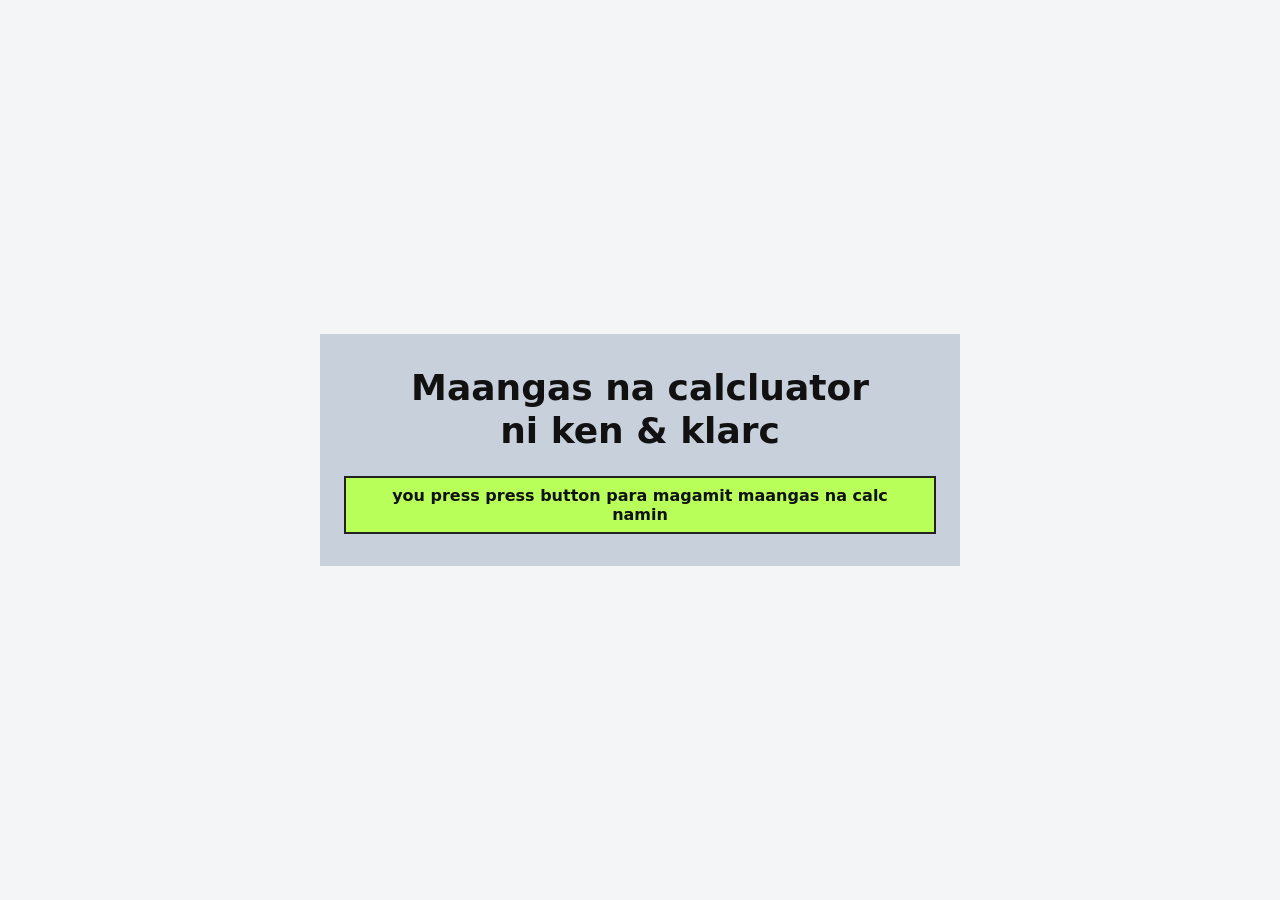
<file: src/main/resources/static/index.html>
<!DOCTYPE html>
<html lang="en">
<head>
    <meta charset="UTF-8">
    <meta name="viewport" content="width=device-width, initial-scale=1">
    <title>Landing</title>
    <link rel="stylesheet" href="style.css">
</head>
<body>
    <div class="panel">
        <h1>Maangas na calcluator<br>ni ken &amp; klarc</h1>
        <a class="btn" href="plan.html">you press press button para magamit maangas na calc namin</a>
    </div>
</body>
</html>
</file>
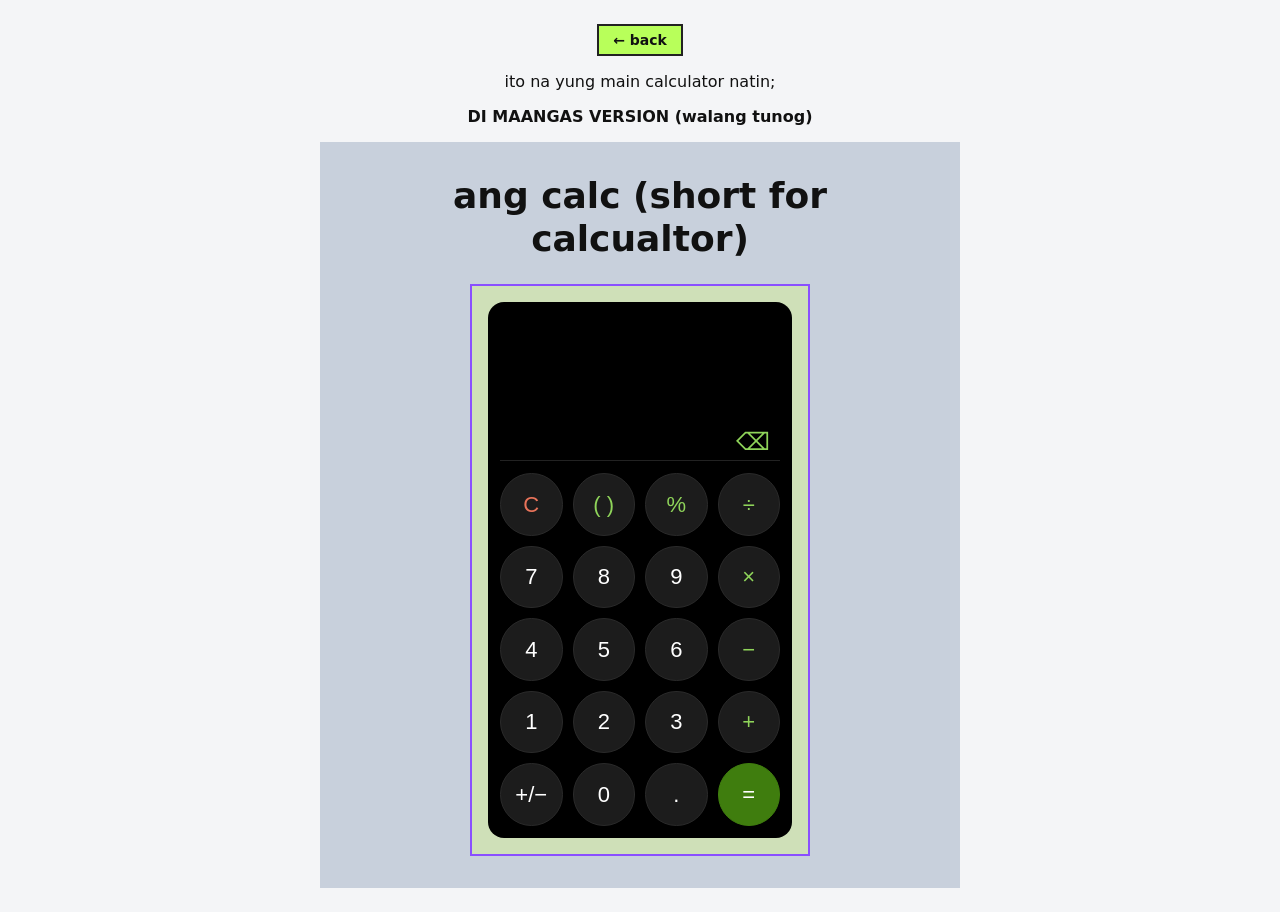
<file: src/main/resources/static/calculator.html>
<!DOCTYPE html>
<html lang="en">
<head>
    <meta charset="UTF-8">
    <meta name="viewport" content="width=device-width, initial-scale=1">
    <title>Calculator</title>
    <link rel="stylesheet" href="style.css">
    <style>
        .calcbox { display: inline-block; width: 100%; max-width: 340px; border: 2px solid #8a4fff; background: #cfe0b8; padding: 16px; }
        .calc { background: #000; color: #fff; border-radius: 16px; padding: 12px; }
        .display { min-height: 110px; display: flex; flex-direction: column; justify-content: flex-end; align-items: flex-end; padding: 8px; text-align: right; word-break: break-all; }
        .expression { font-size: 32px; line-height: 1.2; min-height: 38px; }
        .error { font-size: 16px; color: #e8735a; min-height: 22px; }
        .toolbar { display: flex; justify-content: flex-end; border-bottom: 1px solid #222; }
        .toolbar button { background: none; border: 0; color: #8fd45a; font-size: 24px; cursor: pointer; padding: 4px 10px; }
        .keys { display: grid; grid-template-columns: repeat(4, 1fr); gap: 10px; padding-top: 12px; }
        .keys button { aspect-ratio: 1; border-radius: 50%; border: 1px solid #2a2a2a; background: #1c1c1c; color: #fff; font-size: 22px; cursor: pointer; touch-action: manipulation; }
        .keys button:active, .toolbar button:active { opacity: 0.6; }
        .keys button:focus-visible, .toolbar button:focus-visible { outline: 2px solid #5ec8c0; outline-offset: 2px; }
        .keys .op { color: #8fd45a; }
        .keys .clear { color: #e8735a; }
        .keys .equals { background: #3f7d0e; border-color: #3f7d0e; }
    </style>
</head>
<body>
    <a class="back-link" href="index.html">&larr; back</a>
    <p class="note">ito na yung main calculator natin;<br></p>
    <p class="note"><b id="plan-label"></b></p>

    <div class="panel">
        <h1>ang calc (short for calcualtor)</h1>

        <div class="calcbox">
            <div class="calc">
                <div class="display">
                    <div class="expression" id="expression"></div>
                    <div class="error" id="error"></div>
                </div>
                <div class="toolbar">
                    <button type="button" data-key="back" aria-label="Backspace">&#9003;</button>
                </div>
                <div class="keys">
                    <button type="button" data-key="C" class="clear" aria-label="Clear">C</button>
                    <button type="button" data-key="()" class="op" aria-label="Parentheses">( )</button>
                    <button type="button" data-key="%" class="op" aria-label="Percent">%</button>
                    <button type="button" data-key="÷" class="op" aria-label="Divide">÷</button>

                    <button type="button" data-key="7">7</button>
                    <button type="button" data-key="8">8</button>
                    <button type="button" data-key="9">9</button>
                    <button type="button" data-key="×" class="op" aria-label="Multiply">×</button>

                    <button type="button" data-key="4">4</button>
                    <button type="button" data-key="5">5</button>
                    <button type="button" data-key="6">6</button>
                    <button type="button" data-key="-" class="op" aria-label="Subtract">&minus;</button>

                    <button type="button" data-key="1">1</button>
                    <button type="button" data-key="2">2</button>
                    <button type="button" data-key="3">3</button>
                    <button type="button" data-key="+" class="op" aria-label="Add">+</button>

                    <button type="button" data-key="+/-" aria-label="Plus or minus">+/&minus;</button>
                    <button type="button" data-key="0">0</button>
                    <button type="button" data-key=".">.</button>
                    <button type="button" data-key="=" class="equals" aria-label="Equals">=</button>
                </div>
            </div>
        </div>
    </div>

    <script>
        const expressionEl = document.getElementById('expression');
        const errorEl = document.getElementById('error');
        let expression = '';

        // same logic as before: send the display text + clicked key to /press
        async function press(key) {
            try {
                const params = new URLSearchParams({ expression: expression, key: key });
                const response = await fetch('/press?' + params);
                const data = await response.json();
                expression = data.expression || '';
                expressionEl.textContent = expression;
                errorEl.textContent = data.error || '';
            } catch (e) {
                errorEl.textContent = "Can't reach the server";
            }
        }

        // ---------- which version? (set by the link: calculator.html?plan=super) ----------
        const isPaid = new URLSearchParams(location.search).get('plan') === 'super';
        document.getElementById('plan-label').textContent =
            isPaid ? 'SUPER DUPER MAANGAS VERSION (may tunog!)' : 'DI MAANGAS VERSION (walang tunog)';

        // ---------- paid-only sounds (made in the browser, no audio files needed) ----------
        let audioCtx;

        // plays one short videoke-style beep
        function beep(freq, start = 0, duration = 0.12) {
            audioCtx = audioCtx || new (window.AudioContext || window.webkitAudioContext)();
            const osc = audioCtx.createOscillator();
            const gain = audioCtx.createGain();
            const t = audioCtx.currentTime + start;
            osc.type = 'square';
            osc.frequency.value = freq;
            gain.gain.setValueAtTime(0.12, t);
            gain.gain.exponentialRampToValueAtTime(0.001, t + duration);
            osc.connect(gain);
            gain.connect(audioCtx.destination);
            osc.start(t);
            osc.stop(t + duration);
        }

        // each number climbs up the scale, like the keypad on a videoke remote
        const KEY_TONES = { '0': 523, '1': 587, '2': 659, '3': 698, '4': 784,
                            '5': 880, '6': 988, '7': 1047, '8': 1175, '9': 1319 };

        // little celebration tune on "="
        function jingle() {
            [523, 659, 784, 1047, 784, 1047].forEach((note, i) => beep(note, i * 0.14, 0.18));
        }

        // plays static/audio/equals.mp3 if you add one, otherwise falls back to the jingle
        function playEquals() {
            new Audio('audio/equals.mp3').play().catch(jingle);
        }

        function playSound(key) {
            try {
                if (key === '=') playEquals();
                else beep(KEY_TONES[key] || 330);   // operators, C, back, etc. share a lower beep
            } catch (e) { /* no sound is fine, the calculator still works */ }
        }

        document.querySelectorAll('button[data-key]').forEach(button => {
            button.addEventListener('click', () => {
                if (isPaid) playSound(button.dataset.key);
                press(button.dataset.key);
            });
        });
    </script>
</body>
</html>
</file>
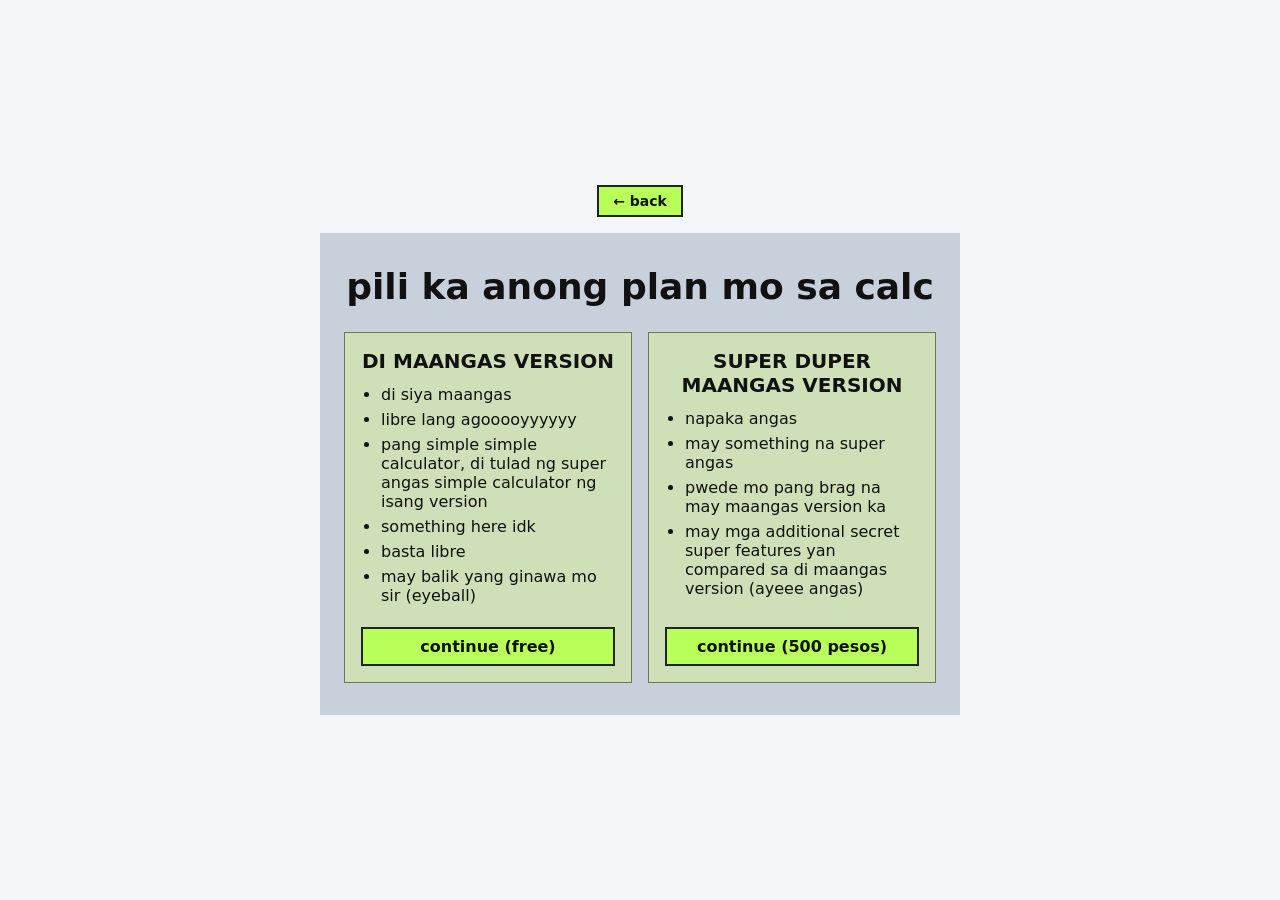
<file: src/main/resources/static/plan.html>
<!DOCTYPE html>
<html lang="en">
<head>
    <meta charset="UTF-8">
    <meta name="viewport" content="width=device-width, initial-scale=1">
    <title>Pili ka ng plan</title>
    <link rel="stylesheet" href="style.css">
</head>
<body>
<a class="back-link" href="index.html">&larr; back</a>
    <div class="panel">
        <h1>pili ka anong plan mo sa calc</h1>
        <div class="cards">

            <div class="card plan">
                <h2>DI MAANGAS VERSION</h2>
                <ul>
                    <li>di siya maangas</li>
                    <li>libre lang agooooyyyyyy</li>
                    <li>pang simple simple calculator, di tulad ng super angas simple calculator ng isang version</li>
                    <li>something here idk</li>
                    <li>basta libre</li>
                    <li>may balik yang ginawa mo sir (eyeball)</li>
                </ul>
                <!-- free plan: straight to the calculator -->
                <a class="btn" href="calculator.html">continue (free)</a>
            </div>

            <div class="card plan">
                <h2>SUPER DUPER MAANGAS VERSION</h2>
                <ul>
                    <li>napaka angas</li>
                    <li>may something na super angas</li>
                    <li>pwede mo pang brag na may maangas version ka</li>
                    <li>may mga additional secret super features yan compared sa di maangas version (ayeee angas)</li>
                </ul>
                <!-- paid plan: pay first -->
                <a class="btn" href="payment.html">continue (500 pesos)</a>
            </div>

        </div>
    </div>
</body>
</html>
</file>
<file: src/main/resources/static/style.css>
* { box-sizing: border-box; }

body {
    margin: 0;
    min-height: 100vh;
    display: flex;
    flex-direction: column;
    align-items: center;
    justify-content: center;
    gap: 16px;
    padding: 24px;
    background: #f4f5f7;
    color: #111;
    font-family: system-ui, "Segoe UI", Roboto, sans-serif;
    text-align: center;
}

.note { margin: 0; max-width: 520px; }

/* big blue-grey box that holds each page's content */
.panel {
    width: 100%;
    max-width: 640px;
    padding: 32px 24px;
    background: #c8d0dc;
}
.panel h1 { margin: 0 0 24px; font-size: clamp(24px, 5vw, 36px); line-height: 1.2; }

/* light-green boxes */
.card {
    background: #cfe0b8;
    border: 1px solid #6b7c55;
    padding: 16px;
}

/* the lime-green buttons (they are <a> links) */
.btn {
    display: inline-block;
    padding: 8px 16px;
    background: #b8ff5a;
    border: 2px solid #222;
    color: #111;
    font-weight: 700;
    text-decoration: none;
}
.btn:hover { background: #a3ee3f; }
.btn:focus-visible { outline: 3px solid #8a4fff; outline-offset: 2px; }

/* plan page */
.cards { display: grid; grid-template-columns: repeat(auto-fit, minmax(240px, 1fr)); gap: 16px; }
.plan { display: flex; flex-direction: column; text-align: left; }
.plan h2 { margin: 0 0 12px; font-size: 20px; text-align: center; }
.plan ul { margin: 0 0 16px; padding-left: 20px; }
.plan li { margin-bottom: 6px; }
.plan .btn { margin-top: auto; text-align: center; }

/* payment page */
.qrs { display: grid; grid-template-columns: repeat(auto-fit, minmax(200px, 1fr)); gap: 16px; margin-bottom: 20px; }
.qr { min-height: 240px; display: flex; flex-direction: column; align-items: center; gap: 8px; font-weight: 700; }
.qr img { display: block; width: 100%; max-width: 260px; margin: 12px auto 0; }

/* back button: same lime look as .btn, a bit smaller */
.back-link { display: inline-block; padding: 6px 14px; background: #b8ff5a; border: 2px solid #222;
    color: #111; font-size: 14px; font-weight: 700; text-decoration: none; }
.back-link:hover { background: #a3ee3f; }
.back-link:focus-visible { outline: 3px solid #8a4fff; outline-offset: 2px; }
</file>
